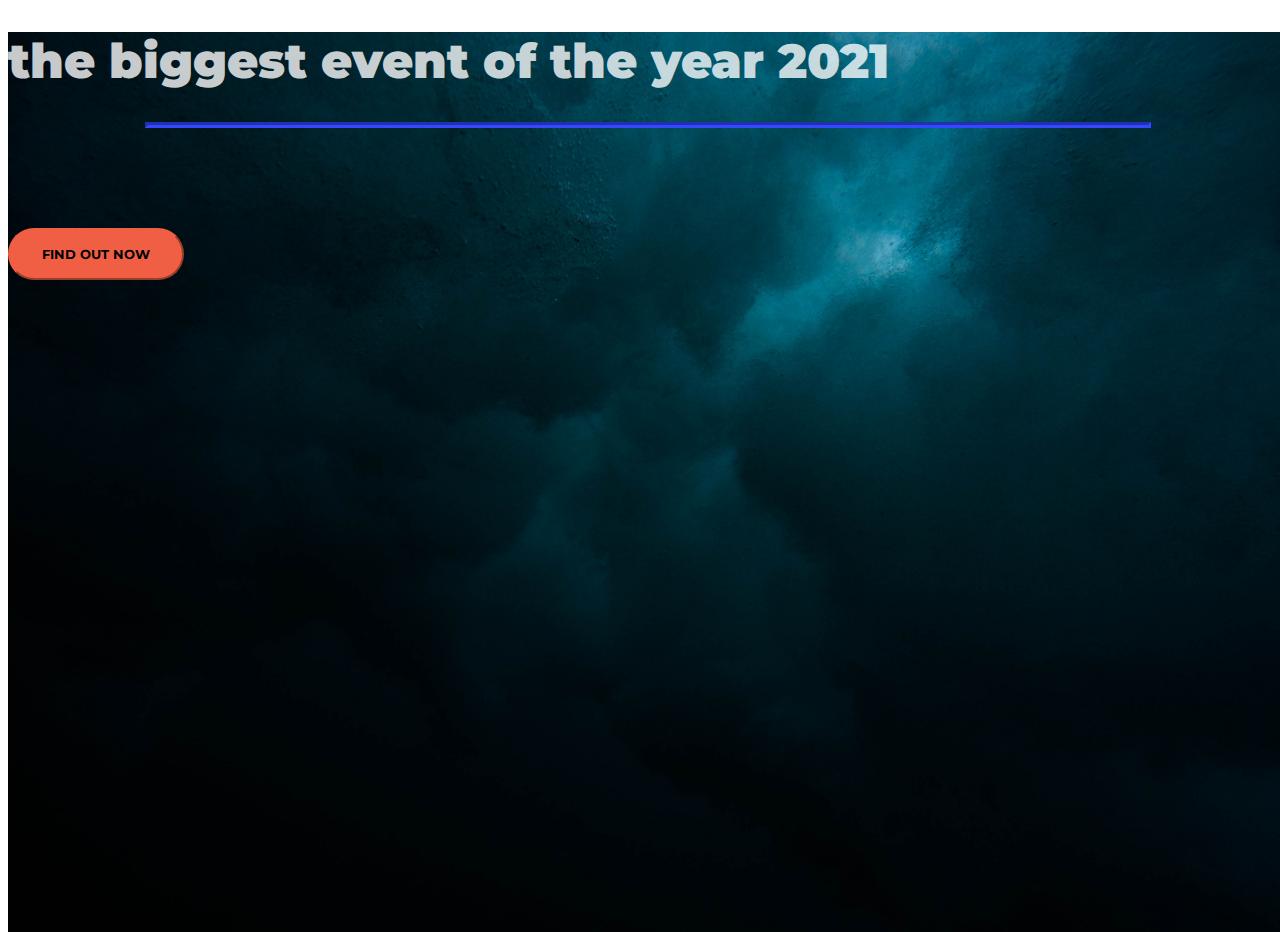
<file: index.html>
<!DOCTYPE html>
<html>
	<head>
		<title>Startup</title>

		<link href="https://fonts.googleapis.com/css?family=Montserrat" rel="stylesheet">

		<link rel="stylesheet" href="https://stackpath.bootstrapcdn.com/bootstrap/4.0.0-alpha.6/css/bootstrap.min.css" integrity="sha384-rwoIResjU2yc3z8GV/NPeZWAv56rSmLldC3R/AZzGRnGxQQKnKkoFVhFQhNUwEyJ" crossorigin="anonymous">
		<link href="style6.css" rel="stylesheet">
	</head>
	<body>
		<header class="startup text-center text-white d-flex">
			<div class="container my-auto">
				<div class="row">
					<div class="col-lg-12 my-auto">
						<h1 class="text-uppercase faded">
							<strong>the biggest event of the year 2021</strong>		
						</h1>
						<hr>
					</div>
					<div class="col-lg-12 my-auto">
						
						<!-- Begin Mailchimp Signup Form -->
						<link href="//cdn-images.mailchimp.com/embedcode/slim-10_7.css" rel="stylesheet" type="text/css">
						<style type="text/css">
							#mc_embed_signup{clear:left; font:14px Helvetica,Arial,sans-serif; }
							/* Add your own Mailchimp form style overrides in your site stylesheet or in this style block.
							   We recommend moving this block and the preceding CSS link to the HEAD of your HTML file. */
						</style>
						<div id="mc_embed_signup">
						<form action="https://gmail.us1.list-manage.com/subscribe/post?u=b59d7c3eb46089b4a5e8dbe71&amp;id=1ca604c932" method="post" id="mc-embedded-subscribe-form" name="mc-embedded-subscribe-form" class="validate" target="_blank" novalidate>
						    <div id="mc_embed_signup_scroll">
							<!-- <label for="mce-EMAIL">Subscribe</label> -->
							<!-- <input type="email" value="" name="EMAIL" class="email" id="mce-EMAIL" placeholder="email address" required> -->
						    <!-- real people should not fill this in and expect good things - do not remove this or risk form bot signups-->
						    <div style="position: absolute; left: -5000px;" aria-hidden="true"><input type="text" name="b_b59d7c3eb46089b4a5e8dbe71_1ca604c932" tabindex="-1" value=""></div>
						    <div class="clear"><input class="btn btn-primary btn-xl" type="submit" value="Find out now" name="subscribe" id="mc-embedded-subscribe" class="button"></div>
						    </div>
						</form>
						</div>

						<!--End mc_embed_signup-->
						<!-- <button class="btn btn-primary btn-xl">FIND OUT NOW</button> -->
					</div>
				</div>
			</div>
		</header>
	</body>
</html>
</file>
<file: style6.css>
body,
html {
	width: 100%;
	height: 100%;
}

body {
	font-family: 'Montserrat', sans-serif;
	/*background-image: url(picture2.jpg)*/
}

hr {
	max-width: 1000px;
	border-width: 3px;
	border-color: #3348FF;
}

.faded {
	color: rgba(255, 255, 255, 0.8);
}

header.startup {
	background-position: center;
	background-image: url(picture6.jpg);
	background-size: cover;
	height: 100%;
}

header.startup hr {
	margin-top: 20px;
	margin-bottom: 100px;
}

header.startup h1 {
	font-size: 3rem;
}

.btn {
	font-weight: 700;
	text-transform: uppercase;
	border-radius: 300px;
	font-family: 'Montserrat', sans-serif;
}

.btn-xl {
	padding: 1rem 2rem;
}

.btn-primary {
	background-color: #F05F44;
	border-color: #F05F44;
}

.btn-primary:hover {
	background-color: #ee4b08;
	border-color: #ee4b08;
}
</file>
